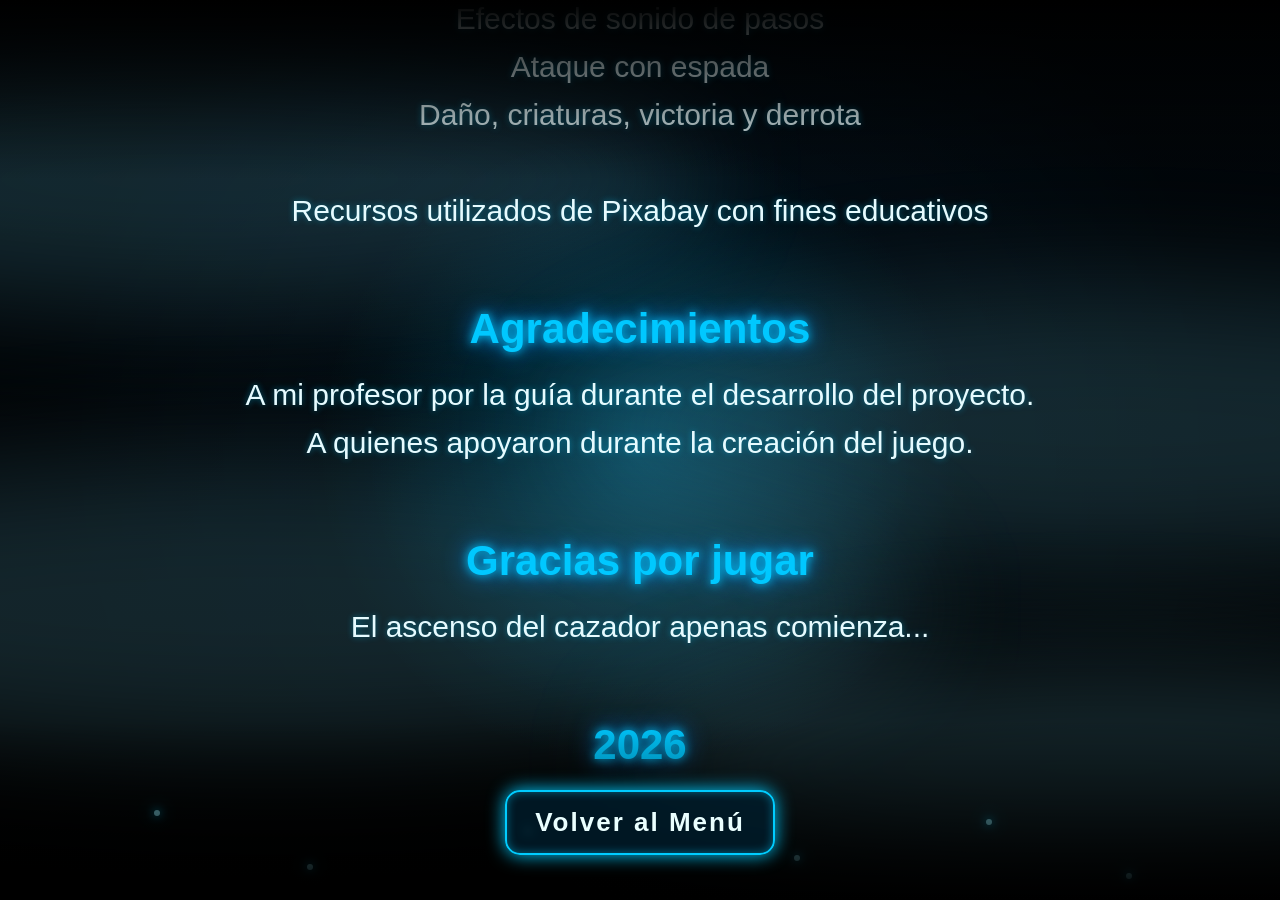
<file: creditos.html>
<!DOCTYPE html>
<html lang="es">
<head>
    <meta charset="UTF-8">

    <meta name="viewport" content="width=device-width, initial-scale=1.0">

    <title>Créditos - El Último Cazador</title>

    <link rel="stylesheet" href="style/creditos.css">
</head>

<body>

    <div class="pantalla-creditos">

        <!-- NIEBLA -->
        <div class="niebla niebla1"></div>
        <div class="niebla niebla2"></div>
        <div class="niebla niebla3"></div>
        <div class="niebla niebla4"></div>

        <!-- PARTÍCULAS -->
        <div class="particula p1"></div>
        <div class="particula p2"></div>
        <div class="particula p3"></div>
        <div class="particula p4"></div>
        <div class="particula p5"></div>
        <div class="particula p6"></div>

        <!-- CONTENEDOR DE CRÉDITOS -->
        <div class="contenedor-scroll">

            <div class="creditos-scroll">

                <h1>EL ÚLTIMO CAZADOR</h1>

                <h2>Créditos</h2>

                <p class="tipo-proyecto">
                    Proyecto escolar de videojuego
                </p>

                <section>
                    <h3>Desarrollado por</h3>
                    <p>Osiel Martínez</p>
                </section>

                <section>
                    <h3>Programación</h3>
                    <p>
                        Movimiento del personaje<br>
                        Sistema de cámara<br>
                        Sistema de enemigos<br>
                        Sistema de ataque con espada<br>
                        Sistema de daño y vida<br>
                        Sistema de niveles desbloqueables<br>
                        Menús e interfaz del juego
                    </p>
                </section>

                <section>
                    <h3>Datos Generales</h3>

                    <h3>Universidad de Colima</h3>
                    <p>Facultad de Telemática</p>

                    <br><br>

                    <h3>Maestro</h3>
                    <p>Juan Luis Campos Salcedo</p>

                    <br><br>

                    <h3>Materia</h3>
                    <p>Programación Orientada a Objetos</p>
                </section>

                <section>
                    <h3>Diseño del juego</h3>
                    <p>
                        Historia<br>
                        Niveles<br>
                        Criaturas<br>
                        Obstáculos<br>
                        Mecánicas principales
                    </p>
                </section>

                <section>
                    <h3>Arte y recursos visuales</h3>
                    <p>
                        Diseño del cazador<br>
                        Escenarios del juego<br>
                        Criaturas y enemigos<br>
                        Portales, paneles y elementos visuales<br><br>
                        Desarrollados con apoyo de ChatGPT
                    </p>
                </section>

                <section>
                    <h3>Sonido</h3>
                    <p>
                        Efectos de sonido de pasos<br>
                        Ataque con espada<br>
                        Daño, criaturas, victoria y derrota<br><br>
                        Recursos utilizados de Pixabay con fines educativos
                    </p>
                </section>

                <section>
                    <h3>Agradecimientos</h3>
                    <p>
                        A mi profesor por la guía durante el desarrollo del proyecto.<br>
                        A quienes apoyaron durante la creación del juego.
                    </p>
                </section>

                <section>
                    <h3>Gracias por jugar</h3>
                    <p>
                        El ascenso del cazador apenas comienza...
                    </p>
                </section>

                <section>
                    <h3>2026</h3>
                </section>

            </div>

        </div>

        <!-- BOTÓN QUE APARECE AL FINAL -->
        <a href="menu-principal.html" class="boton-volver">
            Volver al Menú
        </a>

    </div>

    <!-- MÚSICA DE CRÉDITOS -->
    <script>
        const creditsSound = new Audio("sounds/credits-sound.mp3");

        creditsSound.volume = 0.5;
        creditsSound.loop = true;

        window.addEventListener("load", () => {
            creditsSound.currentTime = 0;

            creditsSound.play().catch(() => {
                document.addEventListener("click", () => {
                    creditsSound.currentTime = 0;
                    creditsSound.play();
                }, { once: true });
            });
        });

        const botonVolver = document.querySelector(".boton-volver");

        botonVolver.addEventListener("click", () => {
            creditsSound.pause();
            creditsSound.currentTime = 0;
        });
    </script>

</body>
</html>
</file>
<file: style/creditos.css>
/* ===================================================== */
/* ================== CONFIGURACIÓN BASE =============== */
/* ===================================================== */

* {
    margin: 0;
    padding: 0;
    box-sizing: border-box;
}

body {
    background: black;
    overflow: hidden;
    font-family: Arial, Helvetica, sans-serif;
}

/* ===================================================== */
/* ================= PANTALLA CRÉDITOS ================= */
/* ===================================================== */

.pantalla-creditos {
    position: relative;

    width: 100vw;
    height: 100vh;

    overflow: hidden;

    background:
        radial-gradient(circle at center, rgba(0, 180, 255, 0.14), transparent 35%),
        linear-gradient(to bottom, #03101a 0%, #000000 85%);
}

/* Oscurecer bordes */
.pantalla-creditos::before {
    content: "";

    position: absolute;

    inset: 0;

    background:
        radial-gradient(circle at center, transparent 35%, rgba(0, 0, 0, 0.55) 75%);

    z-index: 1;
}

/* Luz azul central */
.pantalla-creditos::after {
    content: "";

    position: absolute;

    width: 700px;
    height: 700px;

    left: 50%;
    top: 50%;

    transform: translate(-50%, -50%);

    border-radius: 50%;

    background:
        radial-gradient(circle, rgba(0, 204, 255, 0.16), transparent 65%);

    animation: pulsoLuzCreditos 4s infinite ease-in-out;

    z-index: 1;
}

/* ===================================================== */
/* ======================= NIEBLA ====================== */
/* ===================================================== */

.niebla {
    position: absolute;

    border-radius: 50%;

    background: rgba(120, 220, 255, 0.16);

    filter: blur(60px);

    z-index: 2;

    pointer-events: none;
}

.niebla1 {
    width: 1000px;
    height: 250px;

    top: 6%;
    left: -300px;

    animation: moverNiebla1 18s linear infinite;
}

.niebla2 {
    width: 1100px;
    height: 280px;

    top: 32%;
    right: -380px;

    animation: moverNiebla2 22s linear infinite;
}

.niebla3 {
    width: 1300px;
    height: 300px;

    bottom: 16%;
    left: -380px;

    animation: moverNiebla3 20s linear infinite;
}

.niebla4 {
    width: 950px;
    height: 230px;

    bottom: 2%;
    right: -300px;

    animation: moverNiebla4 24s linear infinite;
}

/* ===================================================== */
/* ===================== PARTÍCULAS ==================== */
/* ===================================================== */

.particula {
    position: absolute;

    width: 6px;
    height: 6px;

    border-radius: 50%;

    background: #8eefff;

    box-shadow:
        0 0 8px #00ccff,
        0 0 18px #00ccff;

    z-index: 3;

    opacity: 0.8;

    animation: subirParticula 8s linear infinite;
}

.p1 {
    left: 12%;
    top: 90%;
    animation-delay: 0s;
}

.p2 {
    left: 24%;
    top: 96%;
    animation-delay: 1.3s;
}

.p3 {
    left: 41%;
    top: 92%;
    animation-delay: 2.1s;
}

.p4 {
    left: 62%;
    top: 95%;
    animation-delay: 3s;
}

.p5 {
    left: 77%;
    top: 91%;
    animation-delay: 4.1s;
}

.p6 {
    left: 88%;
    top: 97%;
    animation-delay: 5.2s;
}

/* ===================================================== */
/* =========== CONTENEDOR DE CRÉDITOS SCROLL ========== */
/* ===================================================== */

.contenedor-scroll {
    position: absolute;

    inset: 0;

    z-index: 5;

    overflow: hidden;
}

/* Desvanecimiento superior e inferior */
.contenedor-scroll::before {
    content: "";

    position: absolute;

    left: 0;
    top: 0;

    width: 100%;
    height: 180px;

    background: linear-gradient(to bottom, #000000, transparent);

    z-index: 8;

    pointer-events: none;
}

.contenedor-scroll::after {
    content: "";

    position: absolute;

    left: 0;
    bottom: 0;

    width: 100%;
    height: 180px;

    background: linear-gradient(to top, #000000, transparent);

    z-index: 8;

    pointer-events: none;
}

/* ===================================================== */
/* ================== TEXTO EN MOVIMIENTO ============== */
/* ===================================================== */

.creditos-scroll {
    position: absolute;

    width: 100%;

    left: 50%;

    transform: translateX(-50%);

    text-align: center;

    color: white;

    animation: subirCreditos 42s linear 1 forwards;

    padding: 0 60px;
}

/* ===================================================== */
/* ======================== TÍTULOS ===================== */
/* ===================================================== */

.creditos-scroll h1 {
    font-size: 72px;
    font-weight: bold;

    letter-spacing: 8px;

    margin-bottom: 20px;

    color: #e9fdff;

    text-shadow:
        0 0 12px #00ccff,
        0 0 30px #00ccff,
        0 0 65px #0066ff;

    animation: brilloTituloCreditos 3s infinite alternate;
}

.creditos-scroll h2 {
    font-size: 52px;

    margin-bottom: 28px;

    color: #8fefff;

    text-shadow:
        0 0 10px #00ccff,
        0 0 24px #009dff;
}

.tipo-proyecto {
    font-size: 30px;

    margin-bottom: 70px;

    color: #a8ecff;

    text-shadow: 0 0 10px #00ccff;
}

/* ===================================================== */
/* ====================== SECCIONES ===================== */
/* ===================================================== */

.creditos-scroll section {
    margin-bottom: 70px;
}

.creditos-scroll h3 {
    font-size: 42px;

    margin-bottom: 18px;

    color: #00c8ff;

    text-shadow:
        0 0 10px #00ccff,
        0 0 24px #0088ff;
}

.creditos-scroll p {
    font-size: 30px;

    line-height: 1.6;

    color: #e6fbff;

    text-shadow:
        0 0 6px rgba(0, 204, 255, 0.45);
}

/* ===================================================== */
/* ======================= BOTÓN ======================== */
/* ===================================================== */

.boton-volver {
    position: absolute;

    bottom: 45px;
    left: 50%;

    transform: translateX(-50%) translateY(30px);

    z-index: 15;

    width: 270px;
    height: 65px;

    display: flex;
    justify-content: center;
    align-items: center;

    border: 2px solid #00ccff;
    border-radius: 15px;

    background: rgba(0, 30, 45, 0.78);

    backdrop-filter: blur(4px);

    color: #eaffff;

    text-decoration: none;

    font-size: 26px;
    font-weight: bold;

    letter-spacing: 2px;

    box-shadow:
        0 0 18px #00ccff,
        inset 0 0 10px rgba(0, 204, 255, 0.45);

    opacity: 0;
    pointer-events: none;

    animation: aparecerBotonMenu 1.2s forwards ease-in-out;
    animation-delay: 42s;

    transition: 0.25s;
}

.boton-volver:hover {
    transform: translateX(-50%) scale(1.07);

    box-shadow:
        0 0 28px #00ccff,
        0 0 50px rgba(0, 140, 255, 0.55),
        inset 0 0 14px rgba(0, 204, 255, 0.85);
}

/* ===================================================== */
/* ====================== ANIMACIONES =================== */
/* ===================================================== */

@keyframes subirCreditos {
    0% {
        top: 100%;
        opacity: 1;
    }

    100% {
        top: -265%;
        opacity: 1;
    }
}

@keyframes aparecerBotonMenu {
    0% {
        opacity: 0;
        transform: translateX(-50%) translateY(30px);
        pointer-events: none;
    }

    100% {
        opacity: 1;
        transform: translateX(-50%) translateY(0);
        pointer-events: auto;
    }
}

@keyframes pulsoLuzCreditos {
    0% {
        transform: translate(-50%, -50%) scale(0.9);
        opacity: 0.45;
    }

    50% {
        transform: translate(-50%, -50%) scale(1.15);
        opacity: 0.8;
    }

    100% {
        transform: translate(-50%, -50%) scale(0.9);
        opacity: 0.45;
    }
}

@keyframes brilloTituloCreditos {
    0% {
        text-shadow:
            0 0 10px #00ccff,
            0 0 25px #0077ff;
    }

    100% {
        text-shadow:
            0 0 20px #ffffff,
            0 0 45px #00ccff,
            0 0 85px #0044ff;
    }
}

@keyframes moverNiebla1 {
    0% {
        transform: translateX(0);
        opacity: 0.22;
    }

    50% {
        opacity: 0.42;
    }

    100% {
        transform: translateX(150vw);
        opacity: 0.22;
    }
}

@keyframes moverNiebla2 {
    0% {
        transform: translateX(0);
        opacity: 0.18;
    }

    50% {
        opacity: 0.38;
    }

    100% {
        transform: translateX(-150vw);
        opacity: 0.18;
    }
}

@keyframes moverNiebla3 {
    0% {
        transform: translateX(0);
        opacity: 0.24;
    }

    50% {
        opacity: 0.44;
    }

    100% {
        transform: translateX(140vw);
        opacity: 0.24;
    }
}

@keyframes moverNiebla4 {
    0% {
        transform: translateX(0);
        opacity: 0.2;
    }

    50% {
        opacity: 0.36;
    }

    100% {
        transform: translateX(-140vw);
        opacity: 0.2;
    }
}

@keyframes subirParticula {
    0% {
        transform: translateY(0) scale(0.6);
        opacity: 0;
    }

    15% {
        opacity: 1;
    }

    100% {
        transform: translateY(-850px) scale(1.2);
        opacity: 0;
    }
}
</file>
